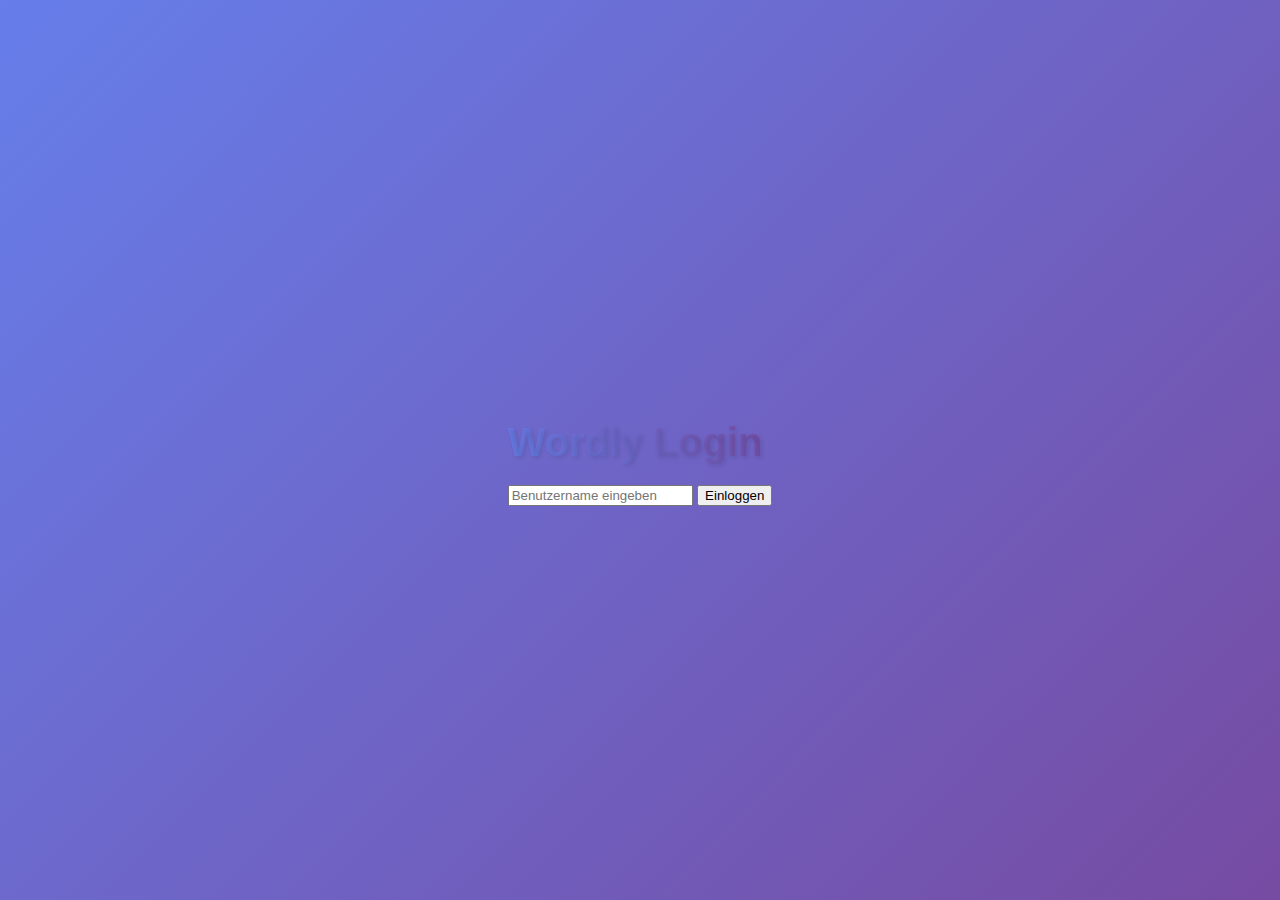
<file: index.html>
<!DOCTYPE html>
<html lang="de">
<head>
    <meta charset="UTF-8">
    <meta name="viewport" content="width=device-width, initial-scale=1.0">
    <title>Wordle Game</title>
    <link rel="stylesheet" href="style.css">
</head>
<body>
    <div class="game-container">
        <h1>Wordle</h1>
        <div class="settings">
            <label for="word-length">Wortlänge:</label>
            <select id="word-length">
                <option value="4">4</option>
                <option value="5" selected>5</option>
                <option value="6">6</option>
                <option value="7">7</option>
                <option value="8">8</option>
            </select>
            <button id="start-game">Neues Spiel</button>
        </div>
        <div id="game-board"></div>
        <div id="keyboard"></div>
        <div id="leaderboard" class="leaderboard hidden">
            <h3>🏆 Rangliste</h3>
            <div id="leaderboard-list"></div>
            <button id="close-leaderboard">Schließen</button>
        </div>
        <div class="game-controls">
            <button id="show-leaderboard">🏆 Rangliste</button>
            <button id="reset-scores">🗑️ Punkte zurücksetzen</button>
        </div>
        <p id="message"></p>
    </div>
    <script src="words.js"></script>
    <script src="script.js"></script>
</body>
</html>
</file>
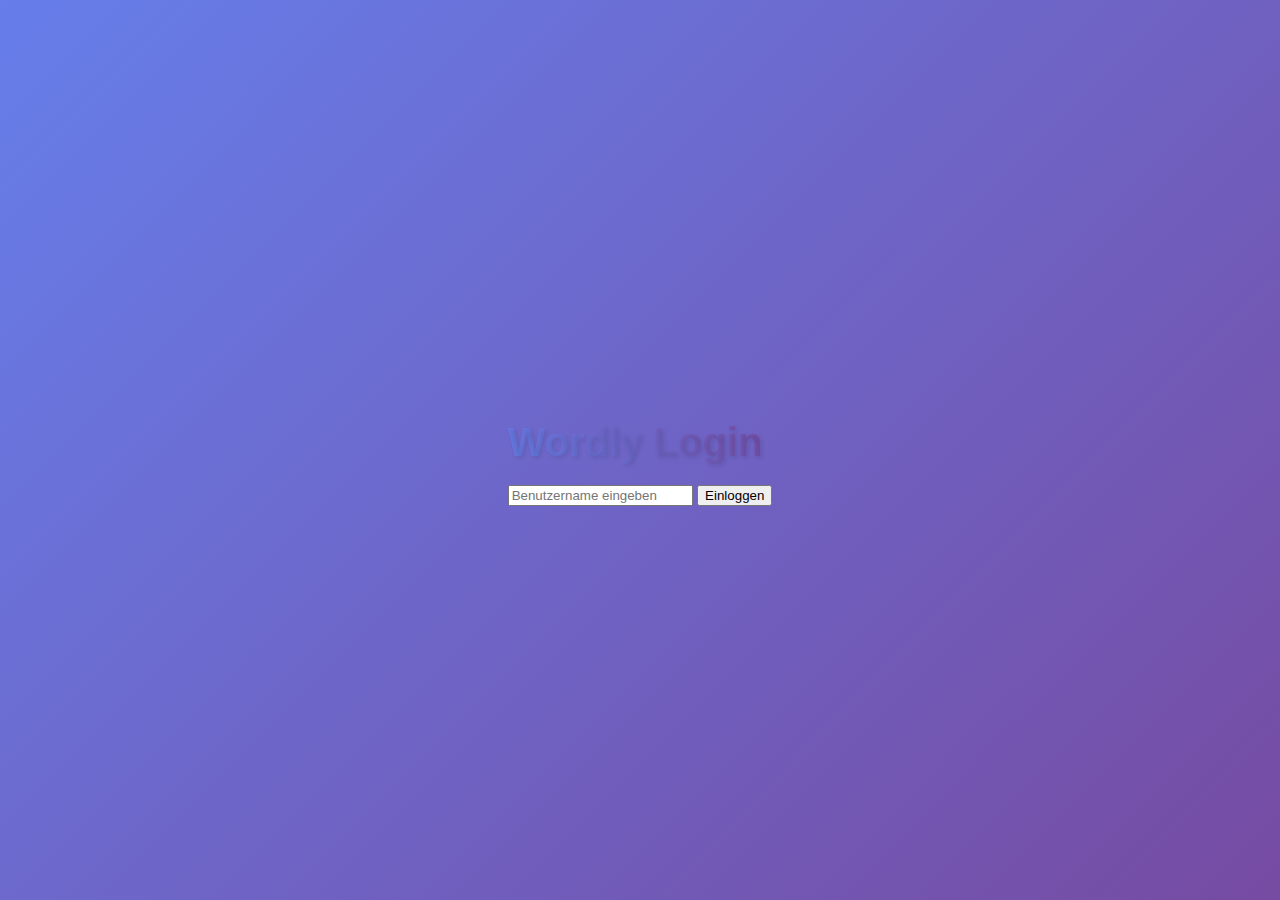
<file: game.html>
<!DOCTYPE html>
<html lang="de">
<head>
  <meta charset="UTF-8" />
  <meta name="viewport" content="width=device-width, initial-scale=1.0" />
  <title>Wordly</title>
  <link rel="stylesheet" href="assets/css/style.css" />
</head>
<body>


  <!-- Spiel-Seite -->
  <div id="game-screen">
    <div class="game-container">
      <h1>Wordly</h1>

      <div class="settings">
        <label for="word-length">Wortlänge:</label>
        <select id="word-length">
          <option value="4">4</option>
          <option value="5" selected>5</option>
          <option value="6">6</option>
          <option value="7">7</option>
          <option value="8">8</option>
        </select>
        <button id="start-game">Neues Spiel</button>
      </div>

      <div id="game-board"></div>
      <div id="keyboard"></div>

      <div class="game-controls">
        <button id="show-leaderboard">🏆 Rangliste</button>
      </div>

      <p id="message"></p>

      <div id="leaderboard" class="leaderboard hidden">
        <h3>🏆 Rangliste</h3>
        <div id="leaderboard-list"></div>
        <button id="close-leaderboard">Schließen</button>
      </div>
    </div>
  </div>

  <script src="assets/js/words.js"></script>
  <script src="assets/js/script.js"></script>



</body>
</html>
</file>
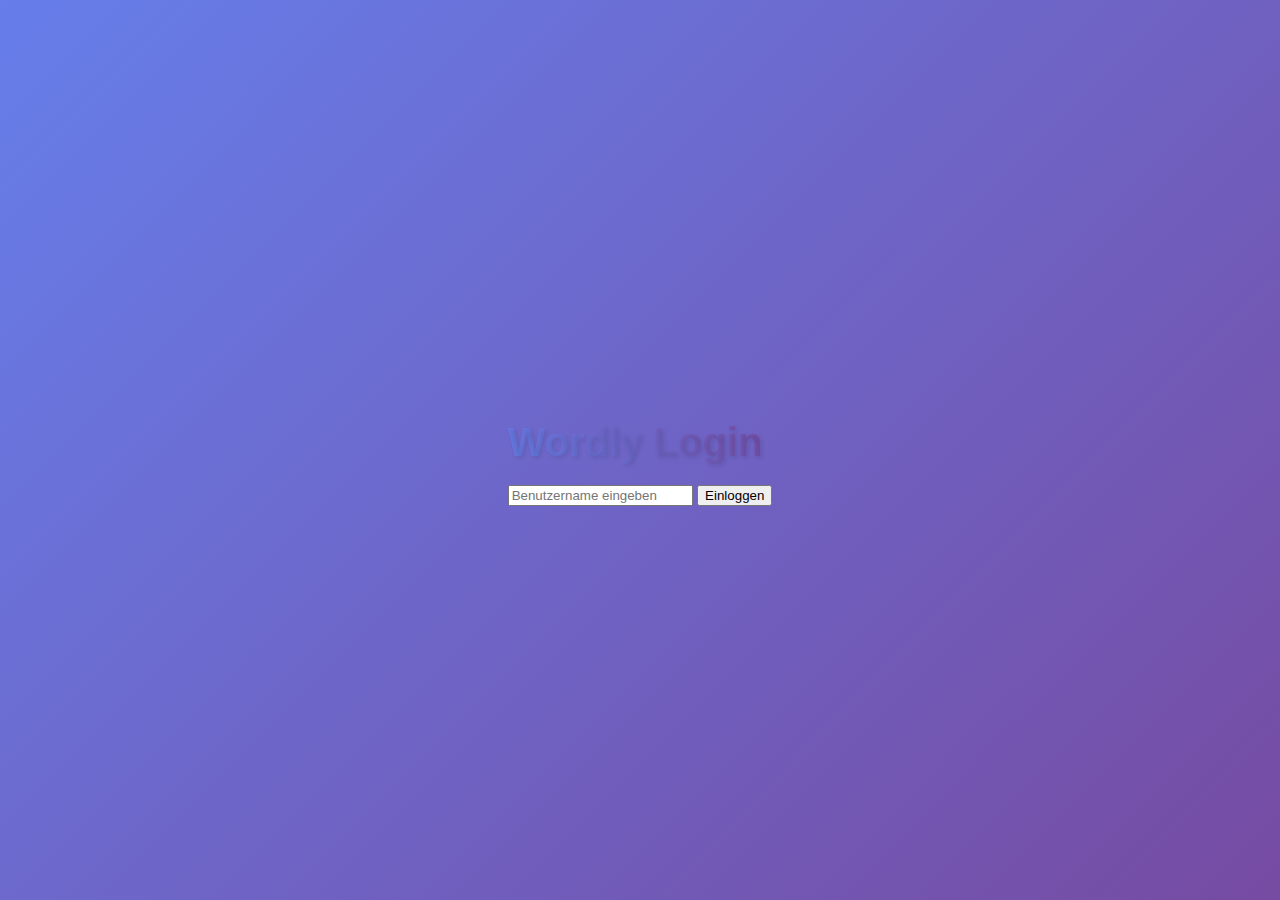
<file: login.html>
<!DOCTYPE html>
<html lang="de">
<head>
  <meta charset="UTF-8" />
  <meta name="viewport" content="width=device-width, initial-scale=1.0" />
  <title>Wordly – Login</title>
  <link rel="stylesheet" href="style.css" />
</head>
<body>

  <div id="login-screen">
    <div class="login-box">
      <h1>Wordly Login</h1>
      <input type="text" id="username-input" placeholder="Benutzername eingeben" />
      <button id="login-button">Einloggen</button>
    </div>
  </div>

  <script>
    document.getElementById("login-button").addEventListener("click", () => {
      const username = document.getElementById("username-input").value.trim();
      if (username.length === 0) {
        alert("Bitte gib deinen Namen ein.");
        return;
      }
      localStorage.setItem("username", username);
      window.location.href = "index.html";
    });
  </script>
  
</body>
</html>
</file>
<file: style.css>
* {
    box-sizing: border-box;
}
 
body {
    font-family: 'Segoe UI', Tahoma, Geneva, Verdana, sans-serif;
    display: flex;
    justify-content: center;
    align-items: center;
    min-height: 100vh;
    background: linear-gradient(135deg, #667eea 0%, #764ba2 100%);
    margin: 0;
    padding: 10px;
}
 
.game-container {
    background-color: #fff;
    padding: 30px;
    border-radius: 16px;
    box-shadow: 0 10px 30px rgba(0, 0, 0, 0.2);
    text-align: center;
    max-width: 500px;
    width: 100%;
    transition: all 0.3s ease;
}
 
.game-container:hover {
    transform: translateY(-2px);
    box-shadow: 0 15px 40px rgba(0, 0, 0, 0.25);
}
 
h1 {
    color: #333;
    font-size: 2.5em;
    margin-bottom: 20px;
    text-shadow: 2px 2px 4px rgba(0, 0, 0, 0.1);
    background: linear-gradient(45deg, #667eea, #764ba2);
    -webkit-background-clip: text;
    -webkit-text-fill-color: transparent;
    background-clip: text;
}
 
.settings {
    margin-bottom: 30px;
    padding: 20px;
    background-color: #f8f9fa;
    border-radius: 12px;
    border: 1px solid #e9ecef;
}
 
.settings label {
    font-weight: 600;
    color: #495057;
    margin-right: 10px;
}
 
.settings select {
    padding: 8px 12px;
    border: 2px solid #dee2e6;
    border-radius: 8px;
    background-color: white;
    font-size: 16px;
    margin-right: 15px;
    transition: border-color 0.3s ease;
}
 
.settings select:focus {
    outline: none;
    border-color: #667eea;
    box-shadow: 0 0 0 3px rgba(102, 126, 234, 0.1);
}
 
.settings button {
    padding: 10px 20px;
    background: linear-gradient(45deg, #667eea, #764ba2);
    color: white;
    border: none;
    border-radius: 8px;
    font-size: 16px;
    font-weight: 600;
    cursor: pointer;
    transition: all 0.3s ease;
    box-shadow: 0 4px 15px rgba(102, 126, 234, 0.3);
}
 
.settings button:hover {
    transform: translateY(-2px);
    box-shadow: 0 6px 20px rgba(102, 126, 234, 0.4);
}
 
#game-board {
    display: grid;
    grid-template-columns: repeat(5, 60px);
    gap: 8px;
    margin: 30px auto;
    justify-content: center;
    padding: 20px;
    background-color: #f8f9fa;
    border-radius: 12px;
    border: 1px solid #e9ecef;
}
 
.letter-box {
    width: 60px;
    height: 60px;
    border: 3px solid #d1d5db;
    display: flex;
    justify-content: center;
    align-items: center;
    font-size: 2em;
    font-weight: bold;
    text-transform: uppercase;
    border-radius: 8px;
    transition: all 0.3s ease;
    background-color: white;
}
 
.letter-box:not(:empty) {
    border-color: #6b7280;
    transform: scale(1.05);
}
 
.correct {
    background: linear-gradient(45deg, #10b981, #059669);
    color: white;
    border-color: #059669;
    animation: flip 0.6s ease-in-out;
}
 
.present {
    background: linear-gradient(45deg, #f59e0b, #d97706);
    color: white;
    border-color: #d97706;
    animation: flip 0.6s ease-in-out;
}
 
.absent {
    background: linear-gradient(45deg, #6b7280, #4b5563);
    color: white;
    border-color: #4b5563;
    animation: flip 0.6s ease-in-out;
}
 
@keyframes flip {
    0% { transform: rotateY(0); }
    50% { transform: rotateY(90deg); }
    100% { transform: rotateY(0); }
}
 
#keyboard {
    margin-top: 30px;
}
 
.keyboard-row {
    display: flex;
    justify-content: center;
    margin-bottom: 8px;
    gap: 4px;
}
 
.key {
    background: linear-gradient(145deg, #f3f4f6, #e5e7eb);
    border: none;
    border-radius: 8px;
    padding: 12px 16px;
    font-size: 1em;
    font-weight: 600;
    cursor: pointer;
    text-transform: uppercase;
    transition: all 0.2s ease;
    box-shadow: 0 2px 4px rgba(0, 0, 0, 0.1);
    min-width: 40px;
}
 
.key:hover {
    background: linear-gradient(145deg, #e5e7eb, #d1d5db);
    transform: translateY(-1px);
    box-shadow: 0 4px 8px rgba(0, 0, 0, 0.15);
}
 
.key:active {
    transform: translateY(0);
    box-shadow: 0 1px 2px rgba(0, 0, 0, 0.1);
}
 
.key.large {
    padding: 12px 24px;
    font-size: 0.9em;
}
 
.key.correct {
    background: linear-gradient(45deg, #10b981, #059669);
    color: white;
}
 
.key.present {
    background: linear-gradient(45deg, #f59e0b, #d97706);
    color: white;
}
 
.key.absent {
    background: linear-gradient(45deg, #6b7280, #4b5563);
    color: white;
}
 
#message {
    margin-top: 20px;
    font-weight: bold;
    font-size: 1.2em;
    padding: 15px;
    border-radius: 8px;
    min-height: 50px;
    display: flex;
    align-items: center;
    justify-content: center;
}
 
#message:not(:empty) {
    background-color: #fef3c7;
    border: 2px solid #f59e0b;
    color: #92400e;
    animation: slideIn 0.3s ease-out;
}
 
#message.success {
    background-color: #d1fae5;
    border-color: #10b981;
    color: #065f46;
}
 
#message.error {
    background-color: #fee2e2;
    border-color: #ef4444;
    color: #991b1b;
}
 
#message.warning {
    background-color: #fef3c7;
    border-color: #f59e0b;
    color: #92400e;
}
 
/* Leaderboard Styles */
.leaderboard {
    position: fixed;
    top: 50%;
    left: 50%;
    transform: translate(-50%, -50%);
    background: white;
    border-radius: 16px;
    padding: 30px;
    box-shadow: 0 20px 60px rgba(0, 0, 0, 0.3);
    z-index: 1000;
    min-width: 300px;
    max-width: 90vw;
    max-height: 80vh;
    overflow-y: auto;
}
 
.leaderboard.hidden {
    display: none;
}
 
.leaderboard h3 {
    margin-top: 0;
    color: #333;
    text-align: center;
    font-size: 1.5em;
}
 
.leaderboard-entry {
    display: flex;
    justify-content: space-between;
    align-items: center;
    padding: 10px 15px;
    margin: 8px 0;
    background: linear-gradient(145deg, #f8f9fa, #e9ecef);
    border-radius: 8px;
    border-left: 4px solid #667eea;
}
 
.leaderboard-entry.top-score {
    background: linear-gradient(145deg, #fef3c7, #fde68a);
    border-left-color: #f59e0b;
}
 
.leaderboard-rank {
    font-weight: bold;
    color: #667eea;
    min-width: 30px;
}
 
.leaderboard-info {
    flex: 1;
    margin: 0 15px;
}
 
.leaderboard-score {
    font-weight: bold;
    color: #059669;
    font-size: 1.1em;
}
 
.leaderboard-details {
    font-size: 0.9em;
    color: #6b7280;
}
 
.game-controls {
    display: flex;
    justify-content: center;
    gap: 15px;
    margin: 20px 0;
}
 
.game-controls button {
    padding: 10px 20px;
    background: linear-gradient(45deg, #667eea, #764ba2);
    color: white;
    border: none;
    border-radius: 8px;
    font-size: 14px;
    font-weight: 600;
    cursor: pointer;
    transition: all 0.3s ease;
    box-shadow: 0 4px 15px rgba(102, 126, 234, 0.3);
}
 
.game-controls button:hover {
    transform: translateY(-2px);
    box-shadow: 0 6px 20px rgba(102, 126, 234, 0.4);
}
 
#close-leaderboard {
    width: 100%;
    margin-top: 20px;
    padding: 12px;
    background: linear-gradient(45deg, #6b7280, #4b5563);
    color: white;
    border: none;
    border-radius: 8px;
    font-weight: 600;
    cursor: pointer;
    transition: all 0.3s ease;
}
 
#close-leaderboard:hover {
    background: linear-gradient(45deg, #4b5563, #374151);
}
 
@keyframes slideIn {
    from {
        opacity: 0;
        transform: translateY(-10px);
    }
    to {
        opacity: 1;
        transform: translateY(0);
    }
}
 
/* Responsive Design */
@media (max-width: 600px) {
    .game-container {
        padding: 20px;
        margin: 10px;
    }
 
    h1 {
        font-size: 2em;
    }
 
    #game-board {
        grid-template-columns: repeat(5, 50px);
        gap: 6px;
        padding: 15px;
    }
 
    .letter-box {
        width: 50px;
        height: 50px;
        font-size: 1.5em;
    }
 
    .key {
        padding: 10px 12px;
        font-size: 0.9em;
        min-width: 35px;
    }
 
    .key.large {
        padding: 10px 18px;
        font-size: 0.8em;
    }
 
    .settings {
        padding: 15px;
    }
 
    .settings select,
    .settings button {
        font-size: 14px;
        margin-bottom: 10px;
    }
}
 
@media (max-width: 400px) {
    #game-board {
        grid-template-columns: repeat(5, 40px);
        gap: 4px;
    }
 
    .letter-box {
        width: 40px;
        height: 40px;
        font-size: 1.2em;
    }
 
    .key {
        padding: 8px 10px;
        font-size: 0.8em;
        min-width: 30px;
    }
 
    .key.large {
        padding: 8px 15px;
        font-size: 0.7em;
    }
}
</file>
<file: assets/css/style.css>
* {
    box-sizing: border-box;
}

body {
    font-family: 'Segoe UI', Tahoma, Geneva, Verdana, sans-serif;
    background: linear-gradient(135deg, #667eea 0%, #764ba2 100%);
    margin: 0;
    padding: 20px 10px 40px;
}

.hidden {
    display: none !important;
}

/* LOGIN SCREEN */
#login-screen {
    display: flex;
    flex-direction: column;
    align-items: center;
    justify-content: center;
    height: 100vh;
}

.login-box {
    background-color: #fff;
    padding: 40px;
    border-radius: 16px;
    box-shadow: 0 10px 30px rgba(0, 0, 0, 0.2);
    text-align: center;
    max-width: 400px;
    width: 100%;
}

.login-box h1 {
    font-size: 2.2em;
    margin-bottom: 20px;
    background: linear-gradient(45deg, #667eea, #764ba2);
    -webkit-background-clip: text;
    -webkit-text-fill-color: transparent;
    background-clip: text;
    color: transparent;
}

#username-input {
    padding: 10px 15px;
    border: 2px solid #d1d5db;
    border-radius: 8px;
    font-size: 1em;
    margin-bottom: 15px;
    width: 220px;
    text-align: center;
}

#login-button {
    padding: 10px 20px;
    background: linear-gradient(45deg, #667eea, #764ba2);
    color: white;
    border: none;
    border-radius: 8px;
    font-weight: bold;
    cursor: pointer;
    transition: all 0.3s ease;
}

#login-button:hover {
    transform: translateY(-2px);
    box-shadow: 0 4px 12px rgba(102, 126, 234, 0.4);
}

/* GAME SCREEN */
.game-container {
    background-color: #fff;
    padding: 30px;
    border-radius: 16px;
    box-shadow: 0 10px 30px rgba(0, 0, 0, 0.2);
    text-align: center;
    max-width: 700px;
    width: 100%;
    transition: all 0.3s ease;
    margin: 40px auto;
}

.game-container:hover {
    transform: translateY(-2px);
    box-shadow: 0 15px 40px rgba(0, 0, 0, 0.25);
}

h1 {
    color: #333;
    font-size: 2.5em;
    margin-bottom: 20px;
    text-shadow: 2px 2px 4px rgba(0, 0, 0, 0.1);
    background: linear-gradient(45deg, #667eea, #764ba2);
    -webkit-background-clip: text;
    -webkit-text-fill-color: transparent;
    background-clip: text;
}

.settings {
    margin-bottom: 30px;
    padding: 20px;
    background-color: #f8f9fa;
    border-radius: 12px;
    border: 1px solid #e9ecef;
}

.settings label {
    font-weight: 600;
    color: #495057;
    margin-right: 10px;
}

.settings select {
    padding: 8px 12px;
    border: 2px solid #dee2e6;
    border-radius: 8px;
    background-color: white;
    font-size: 16px;
    margin-right: 15px;
    transition: border-color 0.3s ease;
}

.settings select:focus {
    outline: none;
    border-color: #667eea;
    box-shadow: 0 0 0 3px rgba(102, 126, 234, 0.1);
}

.settings button {
    padding: 10px 20px;
    background: linear-gradient(45deg, #667eea, #764ba2);
    color: white;
    border: none;
    border-radius: 8px;
    font-size: 16px;
    font-weight: 600;
    cursor: pointer;
    transition: all 0.3s ease;
    box-shadow: 0 4px 15px rgba(102, 126, 234, 0.3);
}

.settings button:hover {
    transform: translateY(-2px);
    box-shadow: 0 6px 20px rgba(102, 126, 234, 0.4);
}

#game-board {
    display: grid;
    grid-template-columns: repeat(5, 60px);
    gap: 8px;
    margin: 30px auto;
    justify-content: center;
    padding: 20px;
    background-color: #f8f9fa;
    border-radius: 12px;
    border: 1px solid #e9ecef;
    transform: scale(0.92);
}

.letter-box {
    width: 60px;
    height: 60px;
    border: 3px solid #d1d5db;
    display: flex;
    justify-content: center;
    align-items: center;
    font-size: 2em;
    font-weight: bold;
    text-transform: uppercase;
    border-radius: 8px;
    background-color: white;
    transition: all 0.3s ease;
}

.letter-box:not(:empty) {
    border-color: #6b7280;
    transform: scale(1.05);
}

.correct {
    background: linear-gradient(45deg, #10b981, #059669);
    color: white;
    border-color: #059669;
    animation: flip 0.6s ease-in-out;
}

.present {
    background: linear-gradient(45deg, #f59e0b, #d97706);
    color: white;
    border-color: #d97706;
    animation: flip 0.6s ease-in-out;
}

.absent {
    background: linear-gradient(45deg, #6b7280, #4b5563);
    color: white;
    border-color: #4b5563;
    animation: flip 0.6s ease-in-out;
}

@keyframes flip {
    0% { transform: rotateY(0); }
    50% { transform: rotateY(90deg); }
    100% { transform: rotateY(0); }
}

#keyboard {
    margin-top: 30px;
}

.keyboard-row {
    display: flex;
    justify-content: center;
    margin-bottom: 8px;
    gap: 4px;
}

.key {
    background: linear-gradient(145deg, #f3f4f6, #e5e7eb);
    border: none;
    border-radius: 8px;
    padding: 12px 16px;
    font-size: 1em;
    font-weight: 600;
    cursor: pointer;
    text-transform: uppercase;
    transition: all 0.2s ease;
    box-shadow: 0 2px 4px rgba(0, 0, 0, 0.1);
    min-width: 40px;
}

.key:hover {
    background: linear-gradient(145deg, #e5e7eb, #d1d5db);
    transform: translateY(-1px);
    box-shadow: 0 4px 8px rgba(0, 0, 0, 0.15);
}

.key:active {
    transform: translateY(0);
    box-shadow: 0 1px 2px rgba(0, 0, 0, 0.1);
}

.key.large {
    padding: 12px 24px;
    font-size: 0.9em;
}

.key.correct {
    background: linear-gradient(45deg, #10b981, #059669);
    color: white;
}

.key.present {
    background: linear-gradient(45deg, #f59e0b, #d97706);
    color: white;
}

.key.absent {
    background: linear-gradient(45deg, #6b7280, #4b5563);
    color: white;
}

/* MESSAGE */
#message {
    margin-top: 20px;
    font-weight: bold;
    font-size: 1.2em;
    padding: 15px;
    border-radius: 8px;
    min-height: 50px;
    display: flex;
    align-items: center;
    justify-content: center;
}

#message:not(:empty) {
    background-color: #fef3c7;
    border: 2px solid #f59e0b;
    color: #92400e;
    animation: slideIn 0.3s ease-out;
}

#message.success {
    background-color: #d1fae5;
    border-color: #10b981;
    color: #065f46;
}

#message.error {
    background-color: #fee2e2;
    border-color: #ef4444;
    color: #991b1b;
}

#message.warning {
    background-color: #fef3c7;
    border-color: #f59e0b;
    color: #92400e;
}

/* LEADERBOARD */
.leaderboard {
    position: fixed;
    top: 50%;
    left: 50%;
    transform: translate(-50%, -50%);
    background: white;
    border-radius: 16px;
    padding: 30px;
    box-shadow: 0 20px 60px rgba(0, 0, 0, 0.3);
    z-index: 1000;
    min-width: 300px;
    max-width: 90vw;
    max-height: 80vh;
    overflow-y: auto;
}

.leaderboard.hidden {
    display: none;
}

.leaderboard h3 {
    margin-top: 0;
    color: #333;
    text-align: center;
    font-size: 1.5em;
}

.leaderboard-entry {
    display: flex;
    justify-content: space-between;
    align-items: center;
    padding: 10px 15px;
    margin: 8px 0;
    background: linear-gradient(145deg, #f8f9fa, #e9ecef);
    border-radius: 8px;
    border-left: 4px solid #667eea;
}

.leaderboard-entry.top-score {
    background: linear-gradient(145deg, #fef3c7, #fde68a);
    border-left-color: #f59e0b;
}

.leaderboard-rank {
    font-weight: bold;
    color: #667eea;
    min-width: 30px;
}

.leaderboard-info {
    flex: 1;
    margin: 0 15px;
}

.leaderboard-score {
    font-weight: bold;
    color: #059669;
    font-size: 1.1em;
}

.leaderboard-details {
    font-size: 0.9em;
    color: #6b7280;
}

#close-leaderboard {
    width: 100%;
    margin-top: 20px;
    padding: 12px;
    background: linear-gradient(45deg, #6b7280, #4b5563);
    color: white;
    border: none;
    border-radius: 8px;
    font-weight: 600;
    cursor: pointer;
    transition: all 0.3s ease;
}

#close-leaderboard:hover {
    background: linear-gradient(45deg, #4b5563, #374151);
}

/* RESPONSIVE */
@keyframes slideIn {
    from {
        opacity: 0;
        transform: translateY(-10px);
    }
    to {
        opacity: 1;
        transform: translateY(0);
    }
}

@media (max-width: 600px) {
    .game-container {
        padding: 20px;
        margin: 10px;
    }

    h1 {
        font-size: 2em;
    }

    #game-board {
        grid-template-columns: repeat(5, 50px);
        gap: 6px;
        padding: 15px;
    }

    .letter-box {
        width: 50px;
        height: 50px;
        font-size: 1.5em;
    }

    .key {
        padding: 10px 12px;
        font-size: 0.9em;
        min-width: 35px;
    }

    .key.large {
        padding: 10px 18px;
        font-size: 0.8em;
    }
}

@media (max-width: 400px) {
    #game-board {
        grid-template-columns: repeat(5, 40px);
        gap: 4px;
    }

    .letter-box {
        width: 40px;
        height: 40px;
        font-size: 1.2em;
    }

    .key {
        padding: 8px 10px;
        font-size: 0.8em;
        min-width: 30px;
    }

    .key.large {
        padding: 8px 15px;
        font-size: 0.7em;
    }
}




.game-controls button {
    padding: 12px 24px;
    font-size: 0.95rem;
    font-weight: 600;
    border-radius: 10px;
    background: linear-gradient(45deg, #667eea, #764ba2);
    color: white;
    border: none;
    box-shadow: 0 4px 12px rgba(0, 0, 0, 0.15);
    transition: all 0.2s ease-in-out;
}

.game-controls button:hover {
    transform: translateY(-2px);
    background: linear-gradient(45deg, #5a67d8, #6b46c1);
}

.game-controls button:active {
    transform: scale(0.96);
}


html, body {
  height: 100%;
  margin: 0;
  padding: 0;
  display: flex;
  flex-direction: column;
}

body {
  font-family: 'Segoe UI', Tahoma, Geneva, Verdana, sans-serif;
  background: linear-gradient(135deg, #667eea 0%, #764ba2 100%);
  flex: 1;
}

#game-screen {
  flex: 1;
  display: flex;
  flex-direction: column;
  align-items: center;
}
</file>
